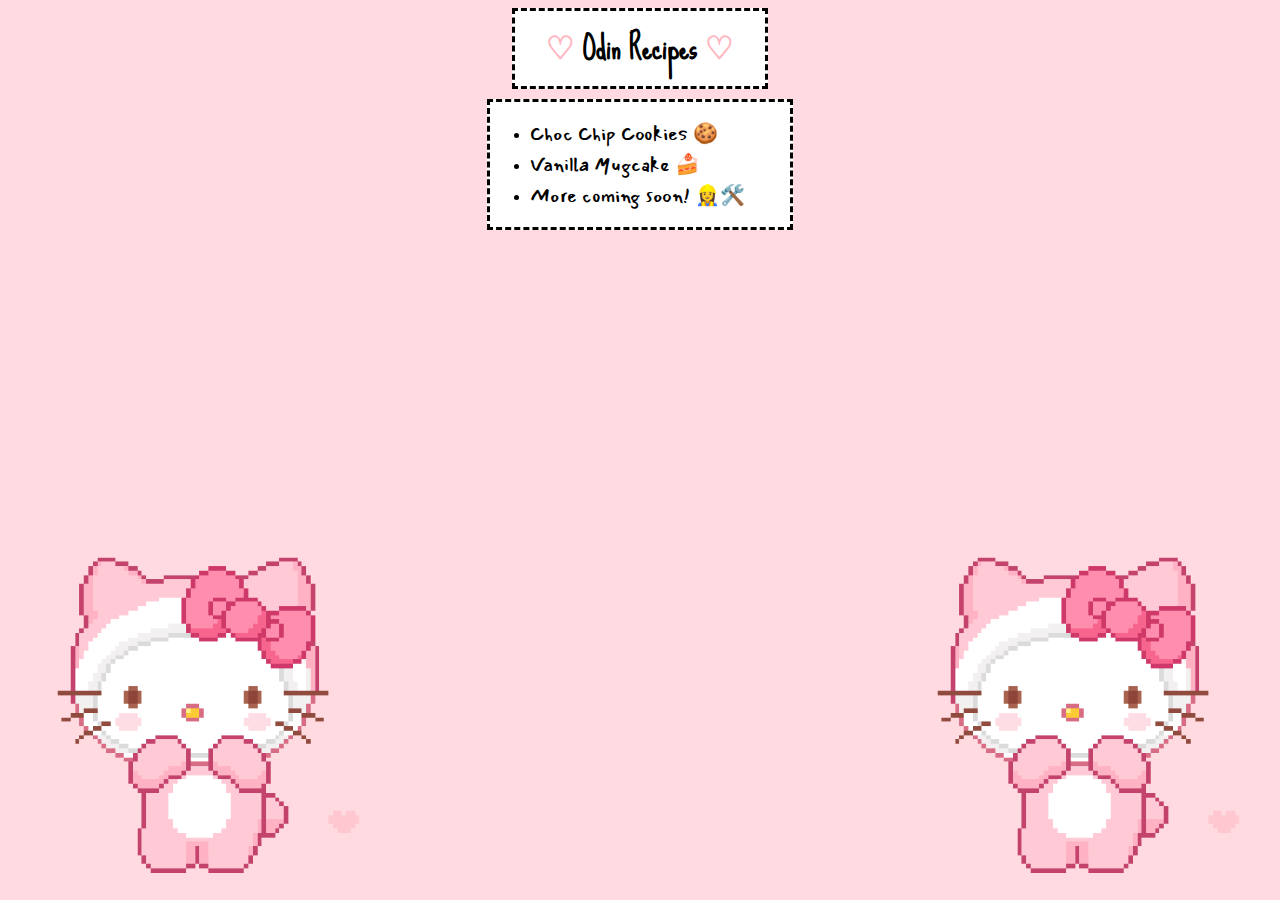
<file: index.html>
<!DOCTYPE html>
<html lang="en">
  <head>
    <title> Odin Recipes &lt;3 </title>
    <meta charset="UTF-8">
    <meta name="viewport" content="width=device-width, initial-scale=1.0">
    <link rel="stylesheet" href="./styles.css">
    <link rel="preconnect" href="https://fonts.googleapis.com">
    <link rel="preconnect" href="https://fonts.gstatic.com" crossorigin>
    <link href="https://fonts.googleapis.com/css2?family=Mansalva&family=Silkscreen:wght@400;700&family=Sue+Ellen+Francisco&display=swap" rel="stylesheet">
  </head>
  <body>
    <h1 id="title" class="box"> <span class="heart">♡</span> Odin Recipes <span class="heart">♡</span></h1>
    <div id="recipes-container" class="box">
      <ul>
        <li>
          <a class="recipe-link" href="./recipes/choc-chip-cookies.html"> Choc Chip Cookies 🍪</a>
        </li>
        <li>
          <a class="recipe-link" href="./recipes/vanilla-mugcake.html"> Vanilla Mugcake 🍰</a>
        </li>
        <li>
          <a class="recipe-link" href="https://youtu.be/jfCePEpG2ME?si=uD3uvmNHARvqIxpH">
            More coming soon! 👷‍♀️🛠️
          </a>
        </li>
      </ul>
    </div>
    <a href="https://www.deviantart.com/arilee25/art/Hello-Kitty-Kawaii-Cat-Gif-1004009106">
      <img id="kitty1" class="hello-kitty" src="images/hk-cute.gif">
    </a>
    <a href="https://www.deviantart.com/arilee25/art/Hello-Kitty-Kawaii-Cat-Gif-1004009106">
      <img id="kitty2" class="hello-kitty" src="images/hk-cute.gif">
    </a>
  </body>
</html>
</file>
<file: styles.css>
body {
    background-color: rgb(255, 218, 224);
}

#title {
    font-family: "Sue Ellen Francisco", cursive;
    display: block;
    padding-top: 5px;
    padding-bottom: 20px;
    width: 250px;
    height: 50px;
    margin: auto;
    text-align: center;
    margin-bottom: 10px;
}

#recipes-container {
    height: 100%;
    width: 300px;
    display: block;
    margin: auto;
}

.box {
    background-color: white;
    border-style: dashed;
}

.recipe-link, .home-link, .source-link {
    font-family: "Mansalva", Arial, cursive;
    text-decoration: none;
    color: black;
    font-size: 20px;
}

.recipe-link:hover, .home-link:hover, .source-link:hover {
    text-decoration: underline;
    color: lightpink;
    border-color: black;
}

.hello-kitty {
    position: absolute;
    width: 400px;
    bottom: 0;
}

#kitty1 {
    left: 0;
}

#kitty2 {
    right: 0;
}

.home-link {
    font-size: 20px;
    border-style: dashed;
    padding-left: 5px;
    padding-right: 5px;
    background-color: white;
    display: inline-block;
    margin-bottom: 15px;
}

.recipe-title, .recipe-subtitle {
    font-family: "Sue Ellen Francisco", cursive;
    background-color: lightpink;
    display: block;
    margin: auto;
    text-align: center;
    padding-bottom: 5px;
    font-size: 28px;
}

.recipe-text {
    font-family: cursive;
    margin-left: 10px;
}

.heart {
    color: lightpink;
}

img {
    margin: auto;
    display: block;
}

#cookie-img {
    width: 500px;
    height: 600px;
}

#mugcake-img {
    width: 600px;
    height: 380px;
}
</file>
